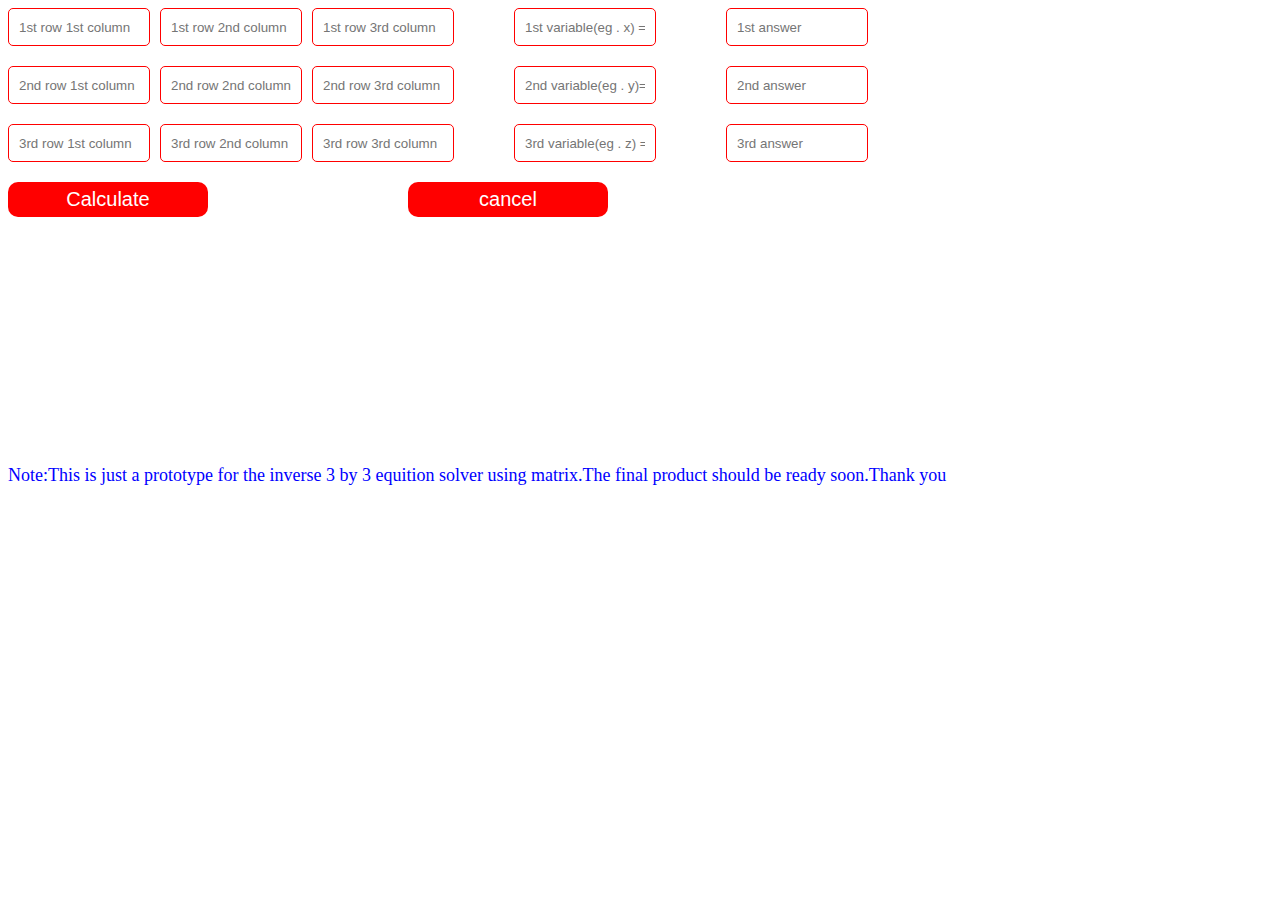
<file: index.html>
<!DOCTYPE html>
<html lang="en">
<head>
  <meta charset="UTF-8">
  <meta name="viewport" content="width=device-width, initial-scale=1.0">
  <title>finding the value of three unknown for 3 by 3 matrix using inverse</title>
  <link rel="stylesheet" href="finding the value of three unknown for 3 by 3 matrix using inverse.css">

</head>
<body>
  <main>
    <div class="type-cont-holder main-container">
  <div class="container-1">
  <input class="st-row-1st-column input" placeholder="1st row 1st column">
  <input class="nd-row-1st-column input" placeholder="2nd row 1st column">
  <input class="rd-row-1st-column input" placeholder="3rd row 1st column">
  
</div>
<div class="container-2">
 <input class="st-row-2nd-column input" placeholder="1st row 2nd column">
 <input class="nd-row-2nd-column input" placeholder="2nd row 2nd column">
 <input class="rd-row-2nd-column input" placeholder="3rd row 2nd column">
</div>

 <div class="container-3">
<input class="st-row-3rd-column input" placeholder="1st row 3rd column">
<input class="nd-row-3rd-column input" placeholder="2nd row 3rd column">
<input class="rd-row-3rd-column input" placeholder="3rd row 3rd column">
</div>

<div class="container-4">
  <input class="value-of-the-variable js-symbol-1" placeholder="1st variable(eg . x) =  "> 
  <input class="value-of-the-variable js-symbol-2" placeholder="2nd variable(eg . y)=  ">
  <input class="value-of-the-variable js-symbol-3" placeholder="3rd variable(eg . z) = ">
</div>

<div class="container-5">
  <input placeholder="1st answer" class="answer-given answer-1"> 
  <input placeholder="2nd answer" class="answer-given answer-2"> 
  <input placeholder="3rd answer" class="answer-given answer-3"> 
  </div>
</div>


<div class="button-container">
<button class="js-calculate-button">Calculate</button>
<button class="js-cancel-button">cancel</button>
</div>

<div class="nom-det"></div>
<div class="answers">
<div class="determinant-container">
<div class="js-determinant css-determinantinverse"></div>
</div>

<div class="inverse-container">
  <div class="statement"></div>

  <div class="inverse-matrix">
    
<div class="inverse-1"></div>
<div class="inverse-2"></div>
<div class="inverse-3"></div>


<div class="inverse-4"></div>
<div class="inverse-5"></div>
<div class="inverse-6"></div>


<div class="inverse-7"></div>
<div class="inverse-8"></div>
<div class="inverse-9"></div>

  </div>
</div>

</div>

<div class="transpose-statement"></div>
<div class="transpose">
  
<div class="transpose-1"></div>
<div class="transpose-2"></div>
<div class="transpose-3"></div>
<div class="transpose-4"></div>
<div class="transpose-5"></div>
<div class="transpose-6"></div>
<div class="transpose-7"></div>
<div class="transpose-8"></div>
<div class="transpose-9"></div>
</div>

<div class="unknown-value-container">
<div class="value-of-given-unknown-1 unknown"></div>
<div class="value-of-given-unknown-2 unknown"></div>
<div class="value-of-given-unknown-3 unknown"></div>
</div>


</main>

<footer>
  <p class="prototype-messege">Note:This is just a prototype for the inverse 3 by 3 equition  solver using matrix.The final product should be ready soon.Thank you</p>
 
</footer>





<script src="finding the value of three unknown for 3 by 3 matrix using inverse.js"></script>



</body>
</html>
</file>
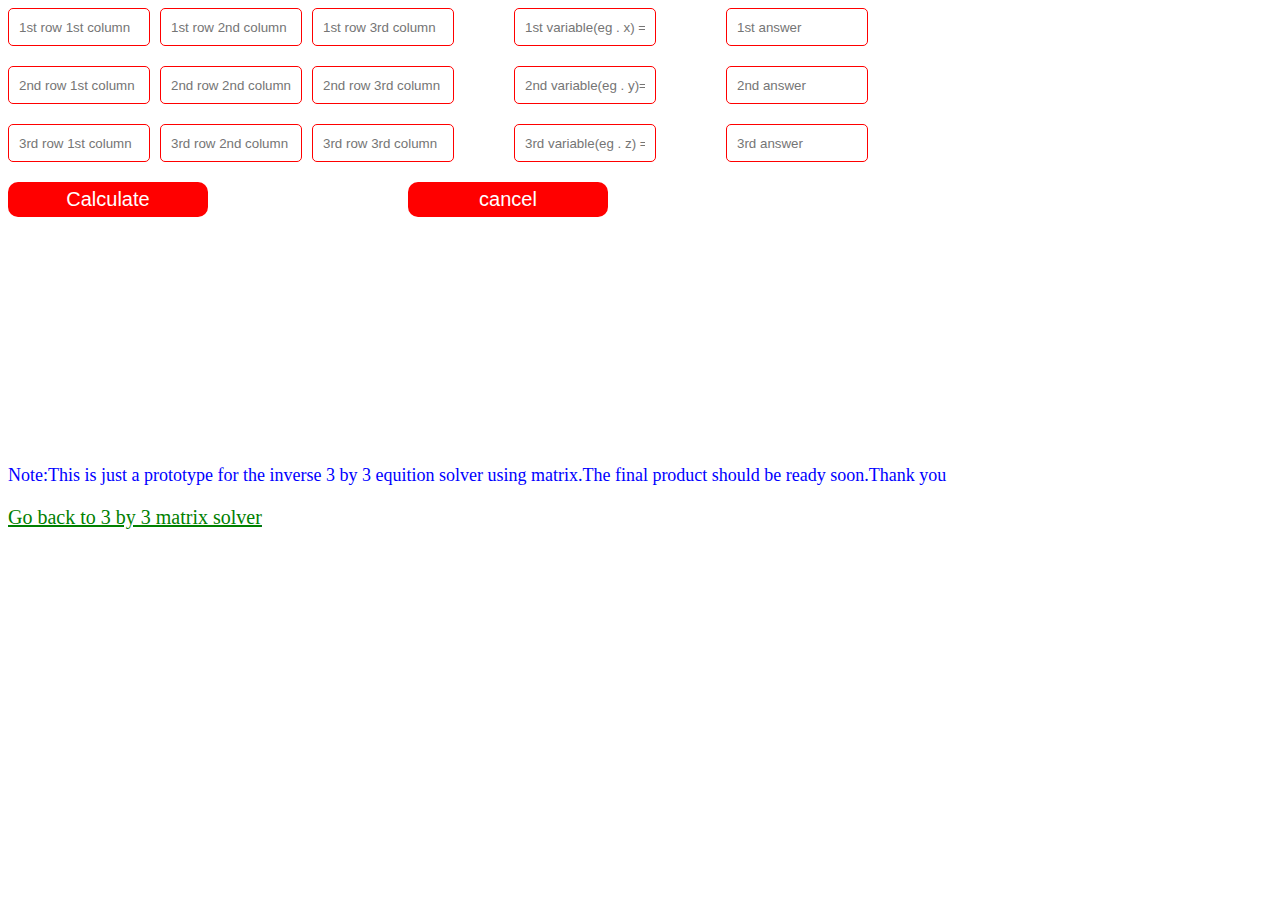
<file: finding the value of three unknown for 3 by 3 matrix using inverse.html>
<!DOCTYPE html>
<html lang="en">
<head>
  <meta charset="UTF-8">
  <meta name="viewport" content="width=device-width, initial-scale=1.0">
  <title>finding the value of three unknown for 3 by 3 matrix using inverse</title>
  <link rel="stylesheet" href="finding the value of three unknown for 3 by 3 matrix using inverse.css">

</head>
<body>
  <main>
    <div class="type-cont-holder main-container">
  <div class="container-1">
  <input class="st-row-1st-column input" placeholder="1st row 1st column">
  <input class="nd-row-1st-column input" placeholder="2nd row 1st column">
  <input class="rd-row-1st-column input" placeholder="3rd row 1st column">
  
</div>
<div class="container-2">
 <input class="st-row-2nd-column input" placeholder="1st row 2nd column">
 <input class="nd-row-2nd-column input" placeholder="2nd row 2nd column">
 <input class="rd-row-2nd-column input" placeholder="3rd row 2nd column">
</div>

 <div class="container-3">
<input class="st-row-3rd-column input" placeholder="1st row 3rd column">
<input class="nd-row-3rd-column input" placeholder="2nd row 3rd column">
<input class="rd-row-3rd-column input" placeholder="3rd row 3rd column">
</div>

<div class="container-4">
  <input class="value-of-the-variable js-symbol-1" placeholder="1st variable(eg . x) =  "> 
  <input class="value-of-the-variable js-symbol-2" placeholder="2nd variable(eg . y)=  ">
  <input class="value-of-the-variable js-symbol-3" placeholder="3rd variable(eg . z) = ">
</div>

<div class="container-5">
  <input placeholder="1st answer" class="answer-given answer-1"> 
  <input placeholder="2nd answer" class="answer-given answer-2"> 
  <input placeholder="3rd answer" class="answer-given answer-3"> 
  </div>
</div>


<div class="button-container">
<button class="js-calculate-button">Calculate</button>
<button class="js-cancel-button">cancel</button>
</div>

<div class="nom-det"></div>
<div class="answers">
<div class="determinant-container">
<div class="js-determinant css-determinantinverse"></div>
</div>

<div class="inverse-container">
  <div class="statement"></div>

  <div class="inverse-matrix">
    
<div class="inverse-1"></div>
<div class="inverse-2"></div>
<div class="inverse-3"></div>


<div class="inverse-4"></div>
<div class="inverse-5"></div>
<div class="inverse-6"></div>


<div class="inverse-7"></div>
<div class="inverse-8"></div>
<div class="inverse-9"></div>

  </div>
</div>

</div>

<div class="transpose-statement"></div>
<div class="transpose">
  
<div class="transpose-1"></div>
<div class="transpose-2"></div>
<div class="transpose-3"></div>
<div class="transpose-4"></div>
<div class="transpose-5"></div>
<div class="transpose-6"></div>
<div class="transpose-7"></div>
<div class="transpose-8"></div>
<div class="transpose-9"></div>
</div>

<div class="unknown-value-container">
<div class="value-of-given-unknown-1 unknown"></div>
<div class="value-of-given-unknown-2 unknown"></div>
<div class="value-of-given-unknown-3 unknown"></div>
</div>


</main>

<footer>
  <p class="prototype-messege">Note:This is just a prototype for the inverse 3 by 3 equition  solver using matrix.The final product should be ready soon.Thank you</p>
  <a href="3 by 3 inverse calculator.html"><p class="three-by-3-matrix-solver">Go back to 3 by 3 matrix solver</p></a>
</footer>





<script src="finding the value of three unknown for 3 by 3 matrix using inverse.js"></script>



</body>
</html>
</file>
<file: finding the value of three unknown for 3 by 3 matrix using inverse.css>
.main-container{
  display: grid;
  grid-template-columns: 1fr 1fr 1fr 1fr 1fr;
  row-gap: 10px;
  column-gap: 10px;
  max-width:fit-content;
}

.type-cont-holder{
  display: grid;
  grid-template-columns: 1fr 1fr 1fr 1fr 1fr;
}


.container-1{
  display: flex;
  flex-direction: column;
}


.container-2{
  display: flex;
flex-direction: column;
}

.container-3{
  display: flex;
flex-direction: column;
}


main{
  max-width: 600px;
}

input{
  max-width: 120px;
  height: 30px;
  margin: 0px;
  margin-bottom: 20px;
  border: solid red 1px;
  border-radius: 5px;
  padding: 3px 10px;
}


button{
  color: white;
  background-color:red;
  width: 200px;
  height: 35px;
  border: none;
  border-radius: 10px;
  font-size: 20px;
  cursor: pointer;
}


.button-container{
  display: flex;
  justify-content: space-between;
  max-width: 100%;
  vertical-align: top;
}


.inverse-matrix{
  align-items: center;
  justify-content: center;
  display: grid;
  grid-template-columns: 1fr 1fr 1fr;
  margin-top: 40px;
  margin-left: 20px;
column-gap: 10px;
row-gap: 20px;
height: 150px;
}







.answers{
  display: grid;
  grid-template-columns: 50px 1fr;
}

.determinant-container{
  display: flex;
  flex-direction: column;
  justify-content: center;
  align-items: center;
}

.statement{
  margin-top: 20px;
  color: red;
  font-size: 21px;
}

.css-determinantinverse{
  color: red;
  font-size: 20px;
}

.nom-det{
  color: blueviolet;
  font-size: 20px;
}

.inverse-1{
  color: blue;
  font-size: 19px;
}
.inverse-2{
  color: blue;
  font-size: 19px;
}
.inverse-3{
  color: blue;
  font-size: 19px;
}
.inverse-4{
  color: blue;
  font-size: 19px;
}
.inverse-5{
  color: blue;
  font-size: 19px;
}
.inverse-6{
  color: blue;
  font-size: 19px;
}
.inverse-7{
  color: blue;
  font-size: 19px;
}
.inverse-8{
  color: blue;
  font-size: 19px;
}
.inverse-9{
  color: blue;
  font-size: 19px;
}


.transpose{
  display: grid;
  grid-template-columns: 1fr 1fr 1fr;
  column-gap: 10px;
  row-gap: 10px;
  padding: 10px 20px;
  margin-left: 10px;
  color: red;
  font-size: 19px;
}

.transpose-statement{
  color: blueviolet;
font-size: 20px;
margin-left: 25px;
}

.value-of-the-variable{
  margin-left: 50px;
}

.answer-given{
  margin-left: 60px;
}


.unknown{
  color: blue;
  font-size: 23px;
  margin-right: 15px;
}

.unknown-value-container{
  display: flex;
}




.unkown-answer{
  color: red;
}


.prototype-messege{
  font-size: 18px;
  color: blue;
}

.three-by-3-matrix-solver{
color: green;
font-size: 20px;
text-decoration: underline;
}

.three-by-3-matrix-solver:active{
  color: blue;
}



.det-0-messege{
  color: red;
  font-size: 20px;
}




@media(max-width:550px){
  main{
    width: 400px;
  }
  input{
    width: 50px;
  }
  .main-container{
    display: grid;
    grid-template-columns: 1fr 1fr 1fr 1fr 1fr;
    row-gap: 0px;
    column-gap: 0px;
    max-width:fit-content;
    margin: 0px;
  }
  button{
    margin-right: 10px;
  }


}
</file>
